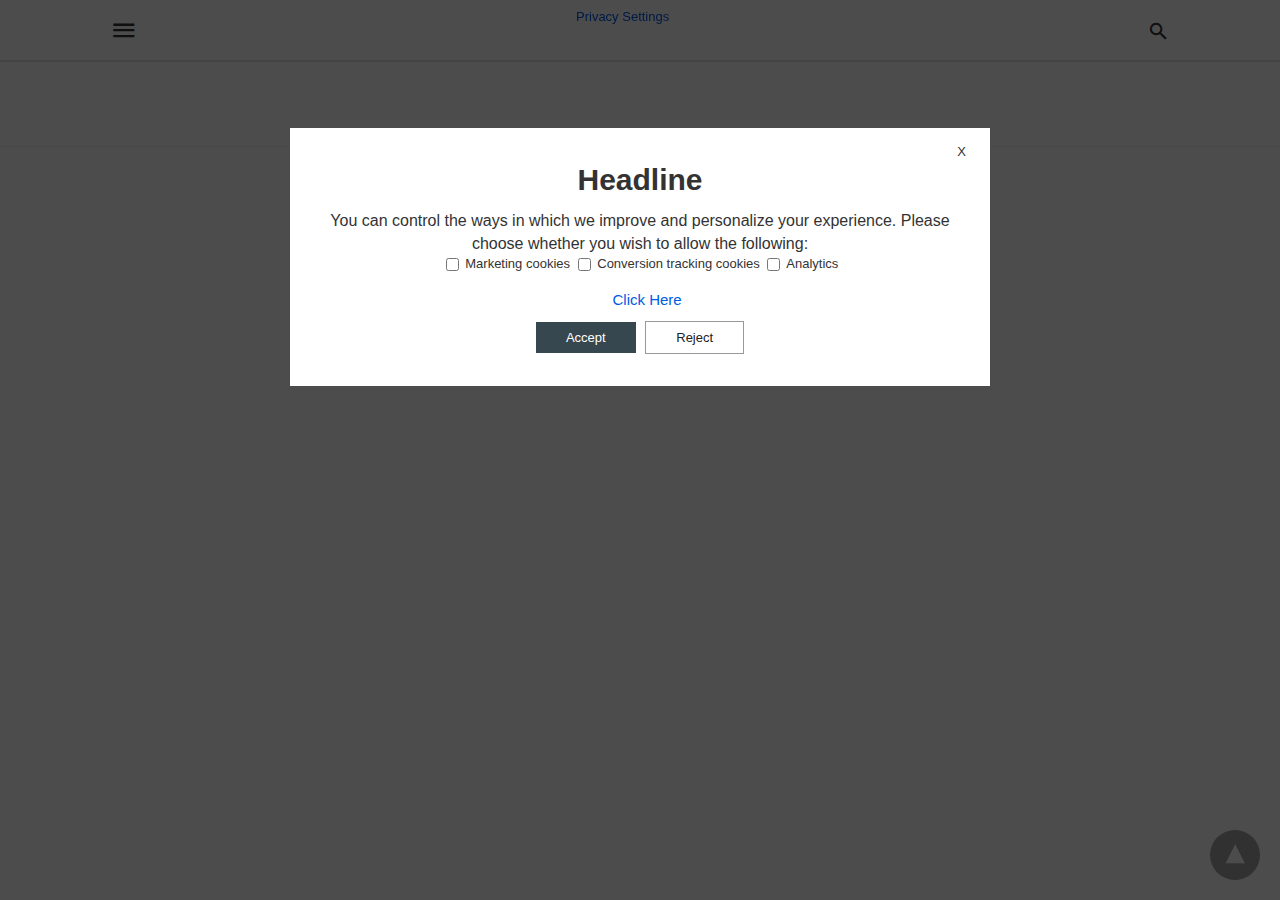
<file: amp/index.html>
<!DOCTYPE html>
<html amp lang="en-GB"> <head>
<script custom-element="amp-auto-ads" src="https://cdn.ampproject.org/v0/amp-auto-ads-0.1.js" async></script> <meta charset="utf-8"> <link rel="preconnect" href="//cdn.ampproject.org"> <meta name="viewport" content="width=device-width">
<meta name="description" content="ADVOCATE MANJU PRAJAPATI">
<link rel="icon" href="./../wp-content/uploads/2023/06/cropped-advocate-logo-2021997981-7vfssoe1-3-32x32.webp" sizes="32x32"> <link rel="icon" href="./../wp-content/uploads/2023/06/cropped-advocate-logo-2021997981-7vfssoe1-3-192x192.webp" sizes="192x192"> <link rel="apple-touch-icon" href="./../wp-content/uploads/2023/06/cropped-advocate-logo-2021997981-7vfssoe1-3-180x180.webp"> <meta name="msapplication-TileImage" content="./../wp-content/uploads/2023/06/cropped-advocate-logo-2021997981-7vfssoe1-3-270x270.webp"> <link rel="canonical" href="./../index.html"> <title>ADVOCATE MANJU PRAJAPATI</title> <meta name="generator" content="AMP for WP 1.0.95"> <link rel="preload" as="font" href="./../wp-content/plugins/accelerated-mobile-pages/templates/design-manager/swift/fonts/icomoon.ttf" type="font/ttf" crossorigin> <link rel="preload" as="script" href="https://cdn.ampproject.org/v0.js"> <script custom-element="amp-bind" src="https://cdn.ampproject.org/v0/amp-bind-latest.js" async></script> <script custom-element="amp-analytics" src="https://cdn.ampproject.org/v0/amp-analytics-0.1.js" async></script> <script custom-element="amp-consent" src="https://cdn.ampproject.org/v0/amp-consent-0.1.js" async></script> <script custom-element="amp-form" src="https://cdn.ampproject.org/v0/amp-form-0.1.js" async></script> <script custom-element="amp-geo" src="https://cdn.ampproject.org/v0/amp-geo-0.1.js" async></script> <script src="https://cdn.ampproject.org/v0.js" async></script> <style amp-boilerplate>body{-webkit-animation:-amp-start 8s steps(1,end) 0s 1 normal both;-moz-animation:-amp-start 8s steps(1,end) 0s 1 normal both;-ms-animation:-amp-start 8s steps(1,end) 0s 1 normal both;animation:-amp-start 8s steps(1,end) 0s 1 normal both}@-webkit-keyframes -amp-start{from{visibility:hidden}to{visibility:visible}}@-moz-keyframes -amp-start{from{visibility:hidden}to{visibility:visible}}@-ms-keyframes -amp-start{from{visibility:hidden}to{visibility:visible}}@-o-keyframes -amp-start{from{visibility:hidden}to{visibility:visible}}@keyframes -amp-start{from{visibility:hidden}to{visibility:visible}}</style>
<noscript><style amp-boilerplate>body{-webkit-animation:none;-moz-animation:none;-ms-animation:none;animation:none}</style></noscript> <style amp-custom>body{font-family:'Poppins', sans-serif;font-size:16px;line-height:1.25}ol, ul{list-style-position:inside}p, ol, ul, figure{margin:0 0 1em;padding:0}a, a:active, a:visited{text-decoration:none;color:#005be2}body a:hover{color:#005be2}pre{white-space:pre-wrap}.left{float:left}.right{float:right}.hidden, .hide, .logo .hide{display:none}.screen-reader-text{border:0;clip:rect(1px, 1px, 1px, 1px);clip-path:inset(50%);height:1px;margin:-1px;overflow:hidden;padding:0;position:absolute;width:1px;word-wrap:normal}.clearfix{clear:both}blockquote{background:#f1f1f1;margin:10px 0 20px 0;padding:15px}blockquote p:last-child{margin-bottom:0}.amp-wp-unknown-size img{object-fit:contain}.amp-wp-enforced-sizes{max-width:100%}html,body,div,span,object,iframe,h1,h2,h3,h4,h5,h6,p,blockquote,pre,abbr,address,cite,code,del,dfn,em,img,ins,kbd,q,samp,small,strong,sub,sup,var,b,i,dl,dt,dd,ol,ul,li,fieldset,form,label,legend,table,caption,tbody,tfoot,thead,tr,th,td,article,aside,canvas,details,figcaption,figure,footer,header,hgroup,menu,nav,section,summary,time,mark,audio,video{margin:0;padding:0;border:0;outline:0;font-size:100%;vertical-align:baseline;background:transparent}body{line-height:1}article,aside,details,figcaption,figure,footer,header,hgroup,menu,nav,section{display:block}nav ul{list-style:none}blockquote,q{quotes:none}blockquote:before,blockquote:after,q:before,q:after{content:none}a{margin:0;padding:0;font-size:100%;vertical-align:baseline;background:transparent}table{border-collapse:collapse;border-spacing:0}hr{display:block;height:1px;border:0;border-top:1px solid #ccc;margin:1em 0;padding:0}input,select{vertical-align:middle}*,*:after,*:before{box-sizing:border-box;-ms-box-sizing:border-box;-o-box-sizing:border-box}.alignright{float:right;margin-left:10px}.alignleft{float:left;margin-right:10px}.aligncenter{display:block;margin-left:auto;margin-right:auto;text-align:center}amp-iframe{max-width:100%;margin-bottom:20px}amp-wistia-player{margin:5px 0px}.wp-caption{padding:0}figcaption,.wp-caption-text{font-size:12px;line-height:1.5em;margin:0;padding:.66em 10px .75em;text-align:center}amp-carousel > amp-img > img{object-fit:contain}.amp-carousel-container{position:relative;width:100%;height:100%}.amp-carousel-img img{object-fit:contain}amp-instagram{box-sizing:initial}figure.aligncenter amp-img{margin:0 auto}.rr span,.loop-date,.fbp-cnt .amp-author,.display-name,.author-name{color:#191919}.fsp-cnt .loop-category li{padding:8px 0px}.fbp-cnt h2.loop-title{padding:8px 0px}.cntr{max-width:1100px;margin:0 auto;width:100%;padding:0px 20px}@font-face{font-family:'icomoon';font-display:swap;font-style:normal;font-weight:normal;src:local('icomoon'), local('icomoon'), url('./../wp-content/plugins/accelerated-mobile-pages/templates/design-manager/swift/fonts/icomoon.ttf')}header .cntr{max-width:1100px;margin:0 auto}.h_m{position:static;background:rgba(255,255,255,1);border-bottom:1px solid;border-color:rgba(0,0,0,0.12);padding:0 0 0 0;margin:0 0 0 0}.content-wrapper{margin-top:0px}.h_m_w{width:100%;clear:both;display:inline-flex;height:60px}.icon-src:before{content:"\e8b6";font-family:'icomoon';font-size:23px}.isc:after{content:"\e8cc";font-family:'icomoon';font-size:20px}.h-ic a:after, .h-ic a:before{color:rgba(51,51,51,1)}.h-ic{margin:0px 10px;align-self:center}.amp-logo a{line-height:0;display:inline-block;margin:0;font-size:17px;font-weight:700;text-transform:uppercase;display:inline-block;color:rgba(51,51,51,1)}.logo h1{margin:0;font-size:17px;font-weight:700;text-transform:uppercase;display:inline-block}.h-srch a{line-height:1;display:block}.amp-logo amp-img{margin:0 auto}@media(max-width:480px){.h-sing{font-size:13px}}.logo{z-index:2;flex-grow:1;align-self:center;text-align:center;line-height:0}.h-1{display:flex;order:1}.h-nav{order:-1;align-self:center;flex-basis:30px}.h-ic:last-child{margin-right:0}.lb-t{position:fixed;top:-50px;width:100%;width:100%;opacity:0;transition:opacity .5s ease-in-out;overflow:hidden;z-index:9;background:rgba(20,20,22,0.9)}.lb-t img{margin:auto;position:absolute;top:0;left:0;right:0;bottom:0;max-height:0%;max-width:0%;border:3px solid white;box-shadow:0px 0px 8px rgba(0,0,0,.3);box-sizing:border-box;transition:.5s ease-in-out}a.lb-x{display:block;width:50px;height:50px;box-sizing:border-box;background:tranparent;color:black;text-decoration:none;position:absolute;top:-80px;right:0;transition:.5s ease-in-out}a.lb-x:after{content:"\e5cd";font-family:'icomoon';font-size:30px;line-height:0;display:block;text-indent:1px;color:rgba(255,255,255,0.8)}.lb-t:target{opacity:1;top:0;bottom:0;left:0;z-index:2}.lb-t:target img{max-height:100%;max-width:100%}.lb-t:target a.lb-x{top:25px}.lb img{cursor:pointer}.lb-btn form{position:absolute;top:200px;left:0;right:0;margin:0 auto;text-align:center}.lb-btn .s{padding:10px}.lb-btn .icon-search{padding:10px;cursor:pointer}.amp-search-wrapper{width:80%;margin:0 auto;position:relative}.overlay-search:before{content:"\e8b6";font-family:'icomoon';font-size:24px;position:absolute;right:0;cursor:pointer;top:4px;color:rgba(255,255,255,0.8)}.amp-search-wrapper .icon-search{cursor:pointer;background:transparent;border:none;display:inline-block;width:30px;height:30px;opacity:0;position:absolute;z-index:100;right:0;top:0}.lb-btn .s{padding:10px;background:transparent;border:none;border-bottom:1px solid #504c4c;width:100%;color:rgba(255,255,255,0.8)}.m-ctr{background:rgba(20,20,22,0.9)}.tg, .fsc{display:none}.fsc{width:100%;height:-webkit-fill-available;position:absolute;cursor:pointer;top:0;left:0;z-index:9}.tg:checked + .hamb-mnu > .m-ctr{margin-left:0;border-right:1px solid}.tg:checked + .hamb-mnu > .m-ctr .c-btn{position:fixed;right:5px;top:5px;background:rgba(20,20,22,0.9);border-radius:50px}.m-ctr{margin-left:-100%;float:left}.tg:checked + .hamb-mnu > .fsc{display:block;background:rgba(0,0,0,.9);height:100%}.t-btn, .c-btn{cursor:pointer}.t-btn:after{content:"\e5d2";font-family:"icomoon";font-size:28px;display:inline-block;color:rgba(51,51,51,1)}.c-btn:after{content:"\e5cd";font-family:"icomoon";font-size:20px;color:rgba(255,255,255,0.8);line-height:0;display:block;text-indent:1px}.c-btn{float:right;padding:15px 5px}header[style] label.c-btn, header[style] .lb-t:target a.lb-x{margin-top:30px}.m-ctr{transition:margin 0.3s ease-in-out}.m-ctr{width:90%;height:100%;position:absolute;z-index:99;padding:2% 0% 100vh 0%}.m-menu{display:inline-block;width:100%;padding:2px 20px 10px 20px}.m-scrl{overflow-y:scroll;display:inline-block;width:100%;max-height:94vh}.m-menu .amp-menu .toggle:after{content:"\e313";font-family:'icomoon';font-size:25px;display:inline-block;top:1px;padding:5px;transform:rotate(270deg);right:0;left:auto;cursor:pointer;border-radius:35px;color:rgba(255,255,255,0.8)}.m-menu .amp-menu li.menu-item-has-children:after{display:none}.m-menu .amp-menu li ul{font-size:14px}.m-menu .amp-menu{list-style-type:none;padding:0}.m-menu .amp-menu > li a{color:rgba(255,255,255,0.8);padding:12px 7px;margin-bottom:0;display:inline-block}.menu-btn{margin-top:30px;text-align:center}.menu-btn a{color:#fff;border:2px solid #ccc;padding:15px 30px;display:inline-block}.amp-menu li.menu-item-has-children>ul>li{width:100%}.m-menu .amp-menu li.menu-item-has-children>ul>li{padding-left:0;border-bottom:1px solid;margin:0px 10px}.m-menu .link-menu .toggle{width:100%;height:100%;position:absolute;top:0px;right:0;cursor:pointer}.m-menu .amp-menu .sub-menu li:last-child{border:none}.m-menu .amp-menu a{padding:7px 15px}.m-menu > li{font-size:17px}.amp-menu .toggle:after{position:absolute}.m-menu .toggle{float:right}.m-menu input{display:none}.m-menu .amp-menu [id^=drop]:checked + label + ul{display:block}.m-menu .amp-menu [id^=drop]:checked + .toggle:after{transform:rotate(360deg)}.hamb-mnu ::-webkit-scrollbar{display:none}.p-m-fl{width:100%;border-bottom:1px solid rgba(0, 0, 0, 0.05);background:rgba(239,239,239,1)}.p-menu{width:100%;text-align:center;margin:0px auto;padding:0px 25px 0px 25px}.p-menu ul li{display:inline-block;margin-right:21px;font-size:12px;line-height:20px;letter-spacing:1px;font-weight:400;position:relative}.p-menu ul li a{color:rgba(53,53,53,1);padding:12px 0px 12px 0px;display:inline-block}.p-menu input{display:none}.p-menu .amp-menu .toggle:after{display:none}.p-menu{white-space:nowrap}@media(max-width:768px){.p-menu{overflow:scroll}}.hmp{margin-top:34px;display:inline-block;width:100%}.fbp{width:100%;display:flex;flex-wrap:wrap;margin:15px 15px 20px 15px}.fbp-img a{display:block;line-height:0}.fbp-c{flex:1 0 100%}.fbp-img{flex-basis:calc(65%);margin-right:30px}.fbp-cnt{flex-basis:calc(31%)}.fbp-cnt .loop-category{margin-bottom:12px}.fsp-cnt .loop-category{margin-bottom:7px}.fsp-cnt .loop-category li{font-weight:500}.fbp-cnt h2{margin:0px;font-size:32px;line-height:38px;font-weight:700}.fbp-cnt h2 a{color:#191919}.fbp-cnt .amp-author, .fsp-cnt .amp-author{padding-left:6px}.fbp:hover .author-name a{text-decoration:underline}.fbp-cnt .author-details a{color:#808080}.fbp-cnt .author-details a:hover{color:#005be2}.loop-wrapper{display:flex;flex-wrap:wrap;margin:-15px}.loop-category li{display:inline-block;list-style-type:none;margin-right:10px;font-size:10px;font-weight:600;letter-spacing:1.5px}.loop-category li a{color:#555;text-transform:uppercase}.loop-category li:hover a{color:#005be2}.fbp-cnt p, .fsp-cnt p{color:#444;font-size:13px;line-height:1.5;letter-spacing:0.10px;word-break:break-word}.fbp:hover h2 a, .fsp:hover h2 a{color:#005be2}.fsp h2 a, .fsp h3 a{color:#191919}.fsp{margin:15px;flex-basis:calc(33.33% - 30px)}.fsp-img{margin-bottom:10px}.fsp h2, .fsp h3{margin:0px 0px 5px 0px;font-size:20px;line-height:1.4;font-weight:500}.at-dt,.pt-dt{font-size:11px;color:#757575;margin:12px 0px 9px 0px;display:inline-flex}.arch-tlt{margin:30px 0px 30px;display:inline-block;width:100%}.amp-archive-title, .amp-loop-label{font-weight:600}.amp-archive-desc, .amp-archive-image{font-size:14px;margin:8px 0px 0px 0px;color:#333;line-height:20px}.author-img amp-img{border-radius:50%;margin:0px 12px 10px 0px;display:block;width:50px}.author-img{float:left}.amp-sub-archives{margin:10px 0px 0px 10px}.amp-sub-archives ul li{list-style-type:none;display:inline-block;font-size:12px;margin-right:10px;font-weight:500}.amp-sub-archives ul li a{color:#005be2}.loop-pagination{margin:20px 0px 20px 0px}.right a, .left a{background:#005be2;padding:8px 22px 12px 25px;color:#fff;line-height:1;border-radius:46px;font-size:14px;display:inline-block}.right a:hover, .left a:hover{color:#fff}.right a:after{content:"\00BB";display:inline-block;padding-left:6px;font-size:20px;line-height:20px;height:20px;position:relative;top:1px}.left a:before{content:"\00AB";display:inline-block;padding-right:6px;font-size:20px;line-height:20px;height:20px;position:relative;top:1px}.cntn-wrp.srch p{margin:30px 0px 30px 0px}.cntn-wrp.srch{font-size:18px;color:#000;line-height:1.7;word-wrap:break-word;font-family:'Poppins', sans-serif}@media(max-width:1110px){.amppb-fluid .col{max-width:95%}.sf-img .wp-caption-text{width:100%;padding:10px 40px}.fbp-img{flex-basis:calc(64%)}.fbp-img amp-img img{width:100%}.fbp-cnt h2{font-size:28px;line-height:34px}}@media(max-width:768px){.fbp-img{flex-basis:calc(100%);margin-right:0}.hmp{margin:0}.fbp-cnt{float:none;width:100%;margin-left:0px;margin-top:10px;display:inline-block}.fbp-cnt .loop-category{margin-bottom:5px}.fbp{margin:15px}.fbp-cnt p{margin-top:8px}.fsp{flex-basis:calc(100% - 30px)}.fsp-img{width:40%;float:left;margin-right:20px}.fsp-cnt{width:54%;float:left}.at-dt,.pt-dt{margin:10px 0px 0px 0px}.hmp .loop-wrapper{margin-top:0}.arch-tlt{margin:20px 0px}.amp-loop-label{font-size:16px}.loop-wrapper h2{font-size:24px;font-weight:600}}@media(max-width:480px){.cntr.b-w{padding:0px}.at-dt,.pt-dt{margin:7px 0px 0px 0px}.right, .left{float:none;text-align:center}.right{margin-bottom:30px}.fsp-img{width:100%;float:none;margin-right:0px}.fsp-cnt{width:100%;float:none;padding:0px 15px 0px 14px}.fsp{border:none;padding:0}.fbp-cnt{margin:0;padding:12px}.tg:checked + .hamb-mnu > .m-ctr .c-btn{position:fixed;right:5px;top:35px}}@media(max-width:425px){.hmp .loop-wrapper{margin:0}.hmp .fbp{margin:0px 0px 15px 0px}.hmp .fsp{flex-basis:calc(100% - 0px);margin:15px 0px}.amp-archive-title, .amp-loop-label{padding:0 20px}.amp-sub-archives{margin:10px 0px 0px 30px}.author-img{padding-left:20px}.amp-archive-desc{padding:0px 20px}.loop-pagination{margin:15px 0px 15px 0px}}@media(max-width:375px){.fbp-cnt p, .fsp-cnt p{line-height:19px;letter-spacing:0}}@media(max-width:320px){.right a, .left a{padding:10px 30px 14px}}.m-srch #amp-search-submit{cursor:pointer;background:transparent;border:none;display:inline-block;width:30px;height:30px;opacity:0;position:absolute;z-index:100;right:0;top:0}.m-srch .amp-search-wrapper{border:1px solid rgba(255,255,255,0.8);background:rgba(255,255,255,0.8);width:100%;border-radius:60px}.m-srch .s{padding:10px 15px;border:none;width:100%;color:rgba(20,20,22,0.9);background:rgba(255,255,255,0.8);border-radius:60px}.m-srch{border-top:1px solid;padding:20px}.m-srch .overlay-search:before{color:rgba(20,20,22,0.9);padding-right:10px;top:6px}.cp-rgt{font-size:11px;line-height:1.2;color:rgba(255,255,255,0.8);padding:20px;text-align:center;border-top:1px solid}.cp-rgt a{color:rgba(255,255,255,0.8);border-bottom:1px solid rgba(255,255,255,0.8);margin-left:10px}.cp-rgt .view-non-amp{display:none}a.btt:hover{cursor:pointer}.footer{margin-top:80px}.f-menu ul li .sub-menu{display:none}.f-menu ul li{display:inline-block;margin-right:20px}.f-menu ul li a{padding:0;color:#575656}.f-menu ul > li:hover a{color:#005be2}.f-menu{font-size:14px;line-height:1.4;margin-bottom:30px}.rr{font-size:12px;color:rgba(136,136,136,1)}.rr span{margin:0 10px 0 0px}.f-menu ul li.menu-item-has-children:hover > ul{display:none}.f-menu ul li.menu-item-has-children:after{display:none}.f-w{display:inline-flex;width:100%;flex-wrap:wrap;margin:15px -15px 0px}.f-w-f2{text-align:center;border-top:1px solid rgba(238,238,238,1);padding:50px 0 50px 0}.w-bl{margin-left:0;display:flex;flex-direction:column;position:relative;flex:1 0 22%;margin:0 15px 30px;line-height:1.5;font-size:14px}.w-bl h4{font-size:12px;font-weight:500;margin-bottom:20px;text-transform:uppercase;letter-spacing:1px;padding-bottom:4px}.w-bl ul li{list-style-type:none;margin-bottom:15px}.w-bl ul li:last-child{margin-bottom:0}.w-bl ul li a{text-decoration:none}.w-bl .menu li .sub-menu, .w-bl .lb-x{display:none}.w-bl .menu li .sub-menu, .w-bl .lb-x{display:none}.w-bl table{border-collapse:collapse;margin:0 0 1.5em;width:100%}.w-bl tr{border-bottom:1px solid #eee}.w-bl th, .w-bl td{text-align:center}.w-bl td{padding:0.4em}.w-bl th:first-child, .w-bl td:first-child{padding-left:0}.w-bl thead th{border-bottom:2px solid #bbb;padding-bottom:0.5em;padding:0.4em}.w-bl .calendar_wrap caption{font-size:14px;margin-bottom:10px}.w-bl form{display:inline-flex;flex-wrap:wrap;align-items:center}.w-bl .search-submit{text-indent:-9999px;padding:0;margin:0;background:transparent;line-height:0;display:inline-block;opacity:0}.w-bl .search-button:after{content:"\e8b6";font-family:'icomoon';font-size:23px;display:inline-block;cursor:pointer}.w-bl .search-field{border:1px solid #ccc;padding:6px 10px}.f-menu{font-size:14px;line-height:1.4;margin-bottom:30px}.f-menu ul li{display:inline-block;margin-right:20px}.f-menu .sub-menu{display:none}.rr{font-size:13px;color:rgba(136,136,136,1)}@media(max-width:768px){.footer{margin-top:60px}.w-bl{flex:1 0 22%}.f-menu ul li{margin-bottom:10px}}@media(max-width:480px){.footer{margin-top:50px}.f-w-f2{padding:25px 0px}.f-w{display:block;margin:15px 0px 0px}.w-bl{margin-bottom:40px}.w-bl{flex:100%}.w-bl ul li{margin-bottom:11px}.f-menu ul li{display:inline-block;line-height:1.8;margin-right:13px}.f-menu .amp-menu > li a{padding:0;font-size:12px;color:#7a7a7a}.rr{margin-top:15px;font-size:11px;line-height:1.8}}@media(max-width:425px){.footer{margin-top:35px}.w-bl h4{margin-bottom:15px}}.footer{margin-top:40px}.content-wrapper a, .breadcrumb ul li a, .srp ul li, .rr a{transition:all 0.3s ease-in-out 0s}[class^="icon-"], [class*=" icon-"]{font-family:'icomoon';speak:none;font-style:normal;font-weight:normal;font-variant:normal;text-transform:none;line-height:1;-webkit-font-smoothing:antialiased;-moz-osx-font-smoothing:grayscale}@media (min-width:768px){.wp-block-columns{display:flex}.wp-block-column{max-width:50%;margin:0px 10px}}amp-facebook-like{max-height:28px;top:6px;margin-right:10px}.ampforwp-blocks-gallery-caption{font-size:16px}.m-s-i li a.s_telegram:after{content:"\e93f"}.cntn-wrp h1, .cntn-wrp h2, .cntn-wrp h3, .cntn-wrp h4, .cntn-wrp h5, h6{margin-bottom:5px}.cntn-wrp h1{font-size:32px}.cntn-wrp h2{font-size:27px}.cntn-wrp h3{font-size:24px}.cntn-wrp h4{font-size:20px}.cntn-wrp h5{font-size:17px}.cntn-wrp h6{font-size:15px}figure.amp-featured-image{margin:10px 0}.amp-wp-content table, .cntn-wrp.artl-cnt table{height:auto}amp-img.amp-wp-enforced-sizes[layout=intrinsic] > img, .amp-wp-unknown-size > img{object-fit:contain}.rtl amp-carousel{direction:ltr}.rtl .amp-menu .toggle:after{left:0;right:unset}.sharedaddy li{display:none}sub{vertical-align:sub;font-size:small}sup{vertical-align:super;font-size:small}@media only screen and (max-width:480px){svg{max-width:250px;max-height:250px}}h2.amp-post-title{word-break:break-word;word-wrap:break-word}@media (min-width:768px){.artl-cnt .wp-block-column{max-width:100%}}h1,h2,h3,h4,h5,h6,.amp-wp-title{font-family:1}.btt{position:fixed;bottom:20px;right:20px;background:rgba(71, 71, 71, 0.5);color:#fff;border-radius:100%;width:50px;height:50px;text-decoration:none}.btt:hover{color:#fff;background:#474747}.btt:before{content:'\25be';display:block;font-size:35px;font-weight:600;color:#fff;transform:rotate(180deg);text-align:center;line-height:1.5}.has-text-align-left{text-align:left}.has-text-align-right{text-align:right}.has-text-align-center{text-align:center}.collapsible-captions amp-img img{object-fit:contain}.web-stories-list__story-poster amp-img{width:100%;height:100%}.gdpr{position:fixed;top:0;bottom:0;left:0;right:0;background:rgba(0, 0, 0, 0.7);color:#333;z-index:9999999;line-height:1.3;height:100vh;width:100vw}.gdpr_w{padding:2rem;background:#fff;max-width:700px;width:95%;margin:5% auto;text-align:center;position:fixed;left:0;right:0;margin:10% auto}.gdpr_t{margin-bottom:15px}.gdpr_t h3{font-size:30px;margin:0px 0 10px 0}.gdpr_t p{font-size:16px;line-height:1.45;margin:0}.gdpr_x{position:absolute;right:24px;top:16px;cursor:pointer}.gdpr_yn{margin-top:10px}.gdpr_yn form{display:inline}.gdpr_yn button{background:#37474F;border:none;color:#fff;padding:8px 30px;font-size:13px;margin:0 3px}.gdpr_yn .gdpr_n{background:#fff;color:#222;border:1px solid #999}amp-consent{margin-left:10px;top:2px;width:auto;background:transparent}.gdpr_fmi{width:100%;font-size:15px;line-height:1.45;margin:0}#footer .gdpr_fmi span, .gdpr_fmi span{display:inline-block}#footer .gdpr_fmi a{color:#005be2}@media(max-width:768px){.gdpr_w{width:85%;margin:0 auto;padding:1.5rem}}@media(max-width:700px){.gdpr_w{margin:0 auto;width:85%}}.gdpr_fmi a:before{display:none}.gdpr_w{width:100%}.f-w-f2{padding:50px 0px}footer amp-consent.amp-active{z-index:9999;display:initial;position:inherit;height:20px;width:100%}body[class*="amp-iso-country-"] .amp-active{display:contents}#post-consent-ui{position:fixed;z-index:9999;left:45%;margin-top:10px;top:0}amp-web-push-widget button.amp-subscribe{display:inline-flex;align-items:center;border-radius:5px;border:0;box-sizing:border-box;margin:0;padding:10px 15px;cursor:pointer;outline:none;font-size:15px;font-weight:500;background:#4A90E2;margin-top:7px;color:white;box-shadow:0 1px 1px 0 rgba(0, 0, 0, 0.5);-webkit-tap-highlight-color:rgba(0, 0, 0, 0)}.amp-logo amp-img{width:190px}.amp-menu input{display:none}.amp-menu li.menu-item-has-children ul{display:none}.amp-menu li{position:relative;display:block}.amp-menu > li a{display:block}.icon-widgets:before{content:"\e1bd"}.icon-search:before{content:"\e8b6"}.icon-shopping-cart:after{content:"\e8cc"}</style> </head> <body data-rsssl="1" data-amp-auto-lightbox-disable class="body amp-index amp-home 1.0.95"> <div id="backtotop"></div>
<header class="header h_m h_m_1"> <input type="checkbox" id="offcanvas-menu" on="change:AMP.setState({ offcanvas_menu: (event.checked ? true : false) })" class="tg"> <div class="hamb-mnu"> <aside class="m-ctr"> <div class="m-scrl"> <div class="menu-heading clearfix"> <label for="offcanvas-menu" class="c-btn"></label> </div> <div class="m-srch"> <form role="search" method="get" class="amp-search" target="_top" action="./"> <div class="amp-search-wrapper"> <label aria-label="Type your query" class="screen-reader-text" for="s">Type your search query and hit enter: </label> <input type="text" placeholder="AMP" value="1" name="amp" class="hidden"> <label aria-label="search text" for="search-text-97"></label> <input id="search-text-97" type="text" placeholder="Type Here" value="" name="s" class="s"> <label aria-label="Submit amp search" for="amp-search-submit"> <input type="submit" class="icon-search" value="Search"> </label> <div class="overlay-search"> </div> </div> </form> </div> <div class="cp-rgt"> <span>All Rights Reserved</span> </div> </div> </aside> <label for="offcanvas-menu" class="fsc"></label> <div class="cntr"> <div class="head h_m_w"> <div class="h-nav"> <label for="offcanvas-menu" class="t-btn"></label> </div> <div class="logo"> <div class="amp-logo"> <a href="./index.html" title="ADVOCATE MANJU PRAJAPATI"> <amp-img data-hero src="./../wp-content/uploads/2023/06/cropped-advocate-logo-2021997981-7vfssoe1-3.webp" width="512" height="512" alt="ADVOCATE MANJU PRAJAPATI" class="amp-logo" layout="responsive"></amp-img></a> <div class="hide"> ADVOCATE MANJU PRAJAPATI </div> </div> </div> <div class="h-1"> <div class="h-srch h-ic"> <a title="search" class="lb icon-src" href="#search"></a> <div class="lb-btn"> <div class="lb-t" id="search"> <form role="search" method="get" class="amp-search" target="_top" action="./"> <div class="amp-search-wrapper"> <label aria-label="Type your query" class="screen-reader-text" for="s">Type your search query and hit enter: </label> <input type="text" placeholder="AMP" value="1" name="amp" class="hidden"> <label aria-label="search text" for="search-text-45"></label> <input id="search-text-45" type="text" placeholder="Type Here" value="" name="s" class="s"> <label aria-label="Submit amp search" for="amp-search-submit"> <input type="submit" class="icon-search" value="Search"> </label> <div class="overlay-search"> </div> </div> </form> <a title="close" class="lb-x" href="#"></a> </div> </div> </div> </div> <div class="clearfix"></div> </div> </div> </div> </header> <div class="content-wrapper"> <div class="p-m-fl"> </div> <div class="cntr b-w"> <div class="hmp"> <div class="loop-wrapper"> <div class="loop-pagination"> <div class="clearfix"></div> </div> </div> </div> </div> <footer class="footer"> <div class="f-w-f2"> <div class="cntr"> <div class="rr"> <span>All Rights Reserved</span> <amp-geo layout="nodisplay"> <script type="application/json">{"ISOCountryGroups": {"eea": [ "preset-eea", "unknown" ]
}}</script> </amp-geo> <amp-consent id="ampforwpConsent" layout="nodisplay"> <script type="application/json">{"consentInstanceId": "ampforwp-consent","consentRequired": false,"geoOverride": {"eea": {"promptUI": "gdpr_c","consentRequired": true
}},"postPromptUI": "post-consent-ui"
}</script> <div class="gdpr" id="gdpr_c"> <div class="gdpr_w"> <div class="gdpr_x" role="button" tabindex="0" on="tap:ampforwpConsent.dismiss">X</div> <div class="gdpr-l"> <div class="gdpr_t"> <h3>Headline</h3> <p>You can control the ways in which we improve and personalize your experience. Please choose whether you wish to allow the following:</p> <div class="choices"> <label class="consentLabel" for="consent-purpose-marketing"> <input id="consent-purpose-marketing" type="checkbox" on="change:ampforwpConsent.setPurpose(purpose-marketing=event.checked)"> Marketing cookies </label> <label class="consentLabel" for="consent-purpose-conversion"> <input id="consent-purpose-conversion" type="checkbox" on="change:ampforwpConsent.setPurpose(purpose-conversion=event.checked)"> Conversion tracking cookies </label> <label class="consentLabel" for="consent-purpose-analytics"> <input id="consent-purpose-analytics" type="checkbox" on="change:ampforwpConsent.setPurpose(purpose-analytics=event.checked)"> Analytics </label> </div> </div> <div class="gdpr_fmi"> <span></span> <a class="gdpr_fmi pri_page_link" href="./../about-us/index.html" target="_blank">Click Here</a> </div> </div> <div id="gdpr_yn" class="gdpr_yn"> <div class="gdpr-btns"> <form class="acp" action-xhr=".//wp-admin/admin-ajax.php?action=amp_consent_submission&#038;verify_nonce=c6111c0f04" method="post" target="_top"> <button type="submit" on="tap:ampforwpConsent.accept(purposeConsentDefault=false)" class="btn gdpr_y btn">Accept</button> </form> <form class="rej" action-xhr=".//wp-admin/admin-ajax.php?action=amp_consent_submission&#038;verify_nonce=c6111c0f04" method="post" target="_top"> <button type="submit" on="tap:ampforwpConsent.reject" class="btn gdpr_n">Reject</button> </form> </div> </div> </div> </div> <div id="post-consent-ui"> <a href="#" on="tap:ampforwpConsent.prompt()" class="btn">Privacy Settings</a> </div> </amp-consent> </div> </div> </div> </footer>  <amp-auto-ads type="adsense" data-ad-client="ca-pub-2515114990989851"></amp-auto-ads>  <amp-state id="sidemenu"> <script type="application/json">{"offcanvas_menu":false}</script> </amp-state> <script type="application/ld+json">{"@context":"http:\/\/schema.org","@type":"BlogPosting","mainEntityOfPage":".\/\/","publisher":{"@type":"Organization","name":"ADVOCATE MANJU PRAJAPATI","logo":{"@type":"ImageObject","url":".\/\/wp-content\/uploads\/2023\/06\/cropped-pngwing.com_.png","height":"60","width":"600"}},"headline":"ADVOCATE MANJU PRAJAPATI | ADVOCATE MANJU PRAJAPATI","author":{"@type":"Person","name":"","image":""},"image":{"@type":"ImageObject","url":".\/\/wp-content\/plugins\/accelerated-mobile-pages\/images\/SD-default-image.png","height":720,"width":1280},"datePublished":"2024-06-11 13:04:59","dateModified":"2024-06-11 13:05:01","description":"ADVOCATE MANJU PRAJAPATI"}</script> <a id="scrollToTopButton" title="back to top" on="tap:backtotop.scrollTo(duration=500)" class="btt" href="#"></a>  <amp-analytics type="gtag" data-credentials="include"><script type="application/json">{"optoutElementId":"__gaOptOutExtension","vars":{"gtag_id":"G-CQRWWZDQ8B","config":{"G-CQRWWZDQ8B":{"groups":"default"},"linker":{"domains":["advocatemanjuprajapati.com"]}}}}</script></amp-analytics>   </div>
</body> </html>
</file>
